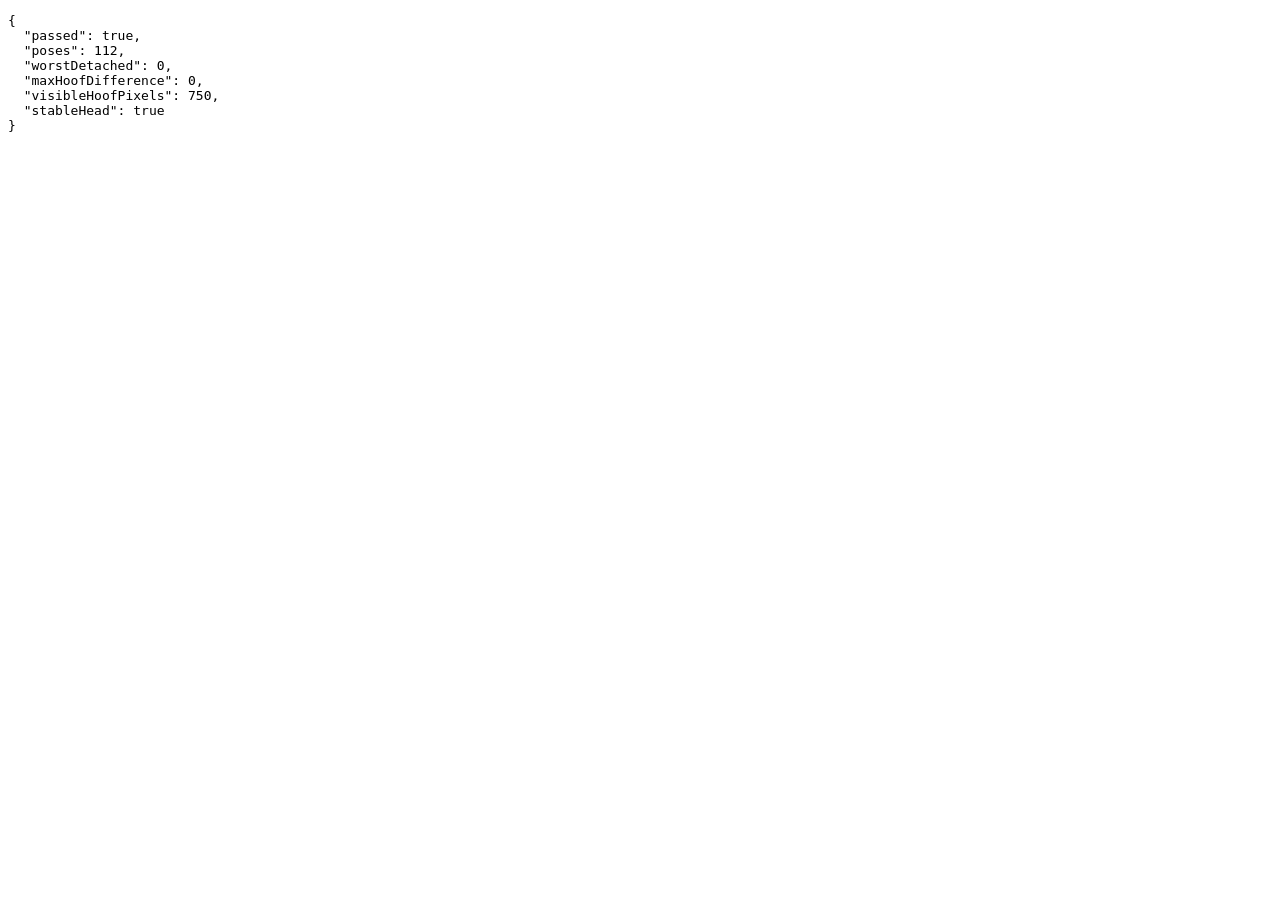
<file: tests/rig-render.html>
<!doctype html>
<meta charset="utf-8">
<title>Reindeer rendering regression checks</title>
<pre id="result">Running…</pre>
<script type="module">
import { createLegRig } from '../public/home-leg-rig.mjs';
const output = document.querySelector('#result');
try {
  const image = new Image();
  image.src = '../public/assets/christmas-motion/walk-candidate.webp';
  await image.decode();
  const rig = createLegRig(image), canvas = document.createElement('canvas');
  canvas.width = canvas.height = 362;
  const ctx = canvas.getContext('2d', {willReadFrequently: true});
  const render = (distance, translate = false) => {
    ctx.clearRect(0,0,362,362);
    ctx.save();
    if (translate) ctx.translate(distance / .816,0);
    rig.draw(ctx,distance);
    ctx.restore();
  };
  let worstDetached = 0;
  for (let step=0; step<112; step++) {
    render(step*.5);
    const pixels = ctx.getImageData(0,0,362,362).data;
    const seen = new Uint8Array(362*362), queue = [150*362+240];
    if (pixels[queue[0]*4+3] < 128) throw new Error('Head anchor is empty');
    seen[queue[0]] = 1;
    for (let i=0; i<queue.length; i++) {
      const k=queue[i], x=k%362, y=Math.floor(k/362);
      const neighbors=[];
      if(x>0) neighbors.push(k-1); if(x<361) neighbors.push(k+1);
      if(y>0) neighbors.push(k-362); if(y<361) neighbors.push(k+362);
      for (const n of neighbors) if (!seen[n] && pixels[n*4+3]>=128) {
        seen[n]=1; queue.push(n);
      }
    }
    let detached=0;
    for(let y=300;y<362;y++) for(let x=40;x<330;x++) {
      const k=y*362+x;
      if(pixels[k*4+3]>=128 && !seen[k]) detached++;
    }
    worstDetached=Math.max(worstDetached,detached);
  }
  if (worstDetached) throw new Error(`${worstDetached} detached lower-leg pixels`);

  render(0,true);
  const before=ctx.getImageData(210,342,55,20).data;
  const visible=before.filter((v,i)=>i%4===3 && v>128).length;
  if (visible<100) throw new Error('Hoof comparison region is empty');
  render(4,true);
  const after=ctx.getImageData(210,342,55,20).data;
  const maxHoofDifference=Math.max(...before.map((v,i)=>Math.abs(v-after[i])));
  if (maxHoofDifference>1) throw new Error(`Planted hoof changed by ${maxHoofDifference}`);

  render(0);
  const head=ctx.getImageData(0,0,362,240).data;
  render(28);
  const otherHead=ctx.getImageData(0,0,362,240).data;
  if (head.some((v,i)=>v!==otherHead[i])) throw new Error('Head texture changed during gait');
  output.textContent=JSON.stringify({passed:true,poses:112,worstDetached,maxHoofDifference,visibleHoofPixels:visible,stableHead:true},null,2);
  document.title='PASS — Reindeer rendering';
} catch(error) {
  output.textContent=error.stack;
  document.title='FAIL — Reindeer rendering';
}
</script>
</file>
